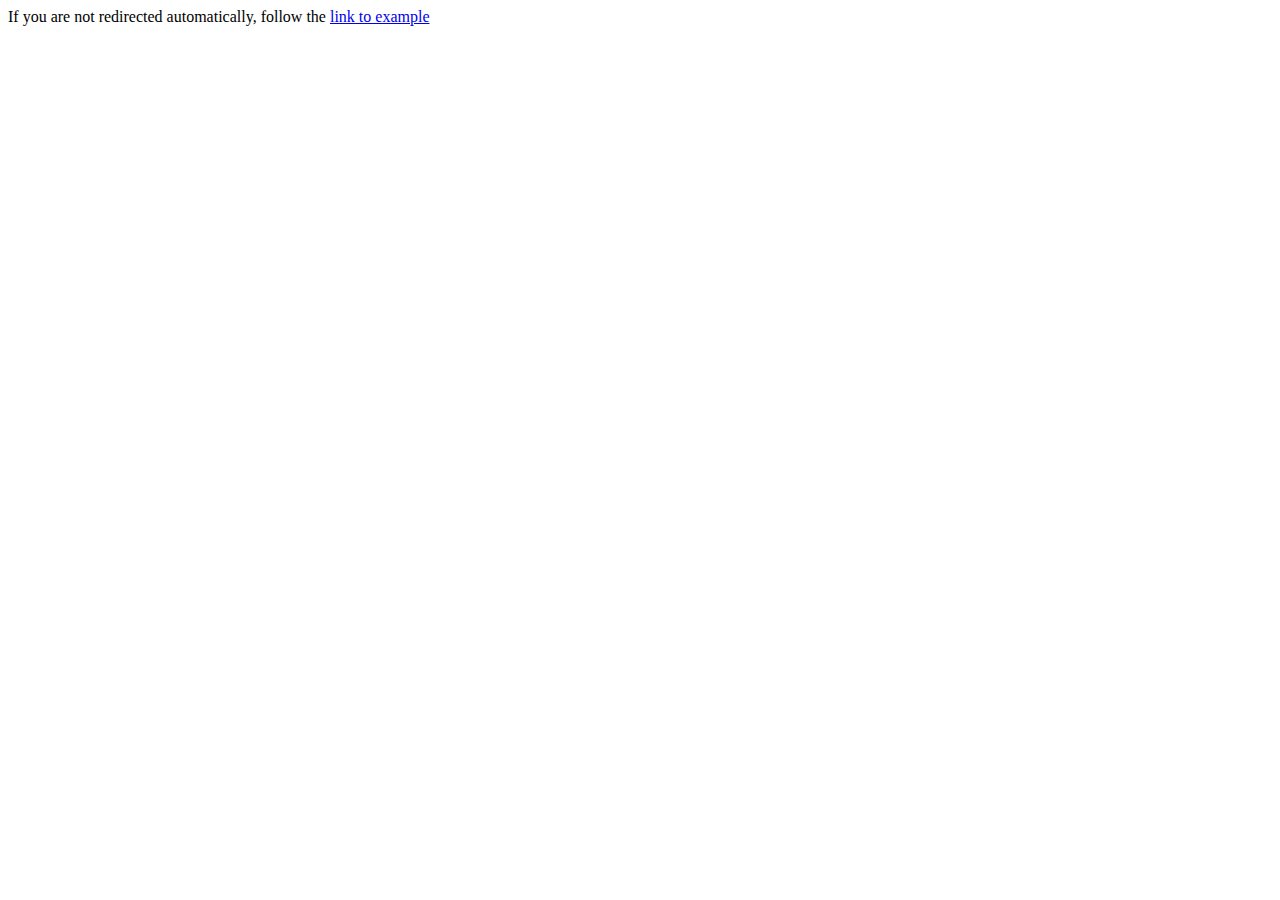
<file: public/index.html>
<!DOCTYPE HTML>
<html lang="en-US">
    <head>
        <meta charset="UTF-8">
        <meta http-equiv="refresh" content="1;url=avocado.xhtml">
        <script type="text/javascript">
            window.location.href =
              window.location.href.substring(0,"index.html".length()) + "avocado.xhtml"
        </script>
        <title>Page Redirection</title>
    </head>
    <body>
        <!-- Note: don't tell people to `click` the link, just tell them that it is a link. -->
        If you are not redirected automatically, follow the <a href='avocado.xhtml'>link to example</a>
    </body>
</html>
</file>
